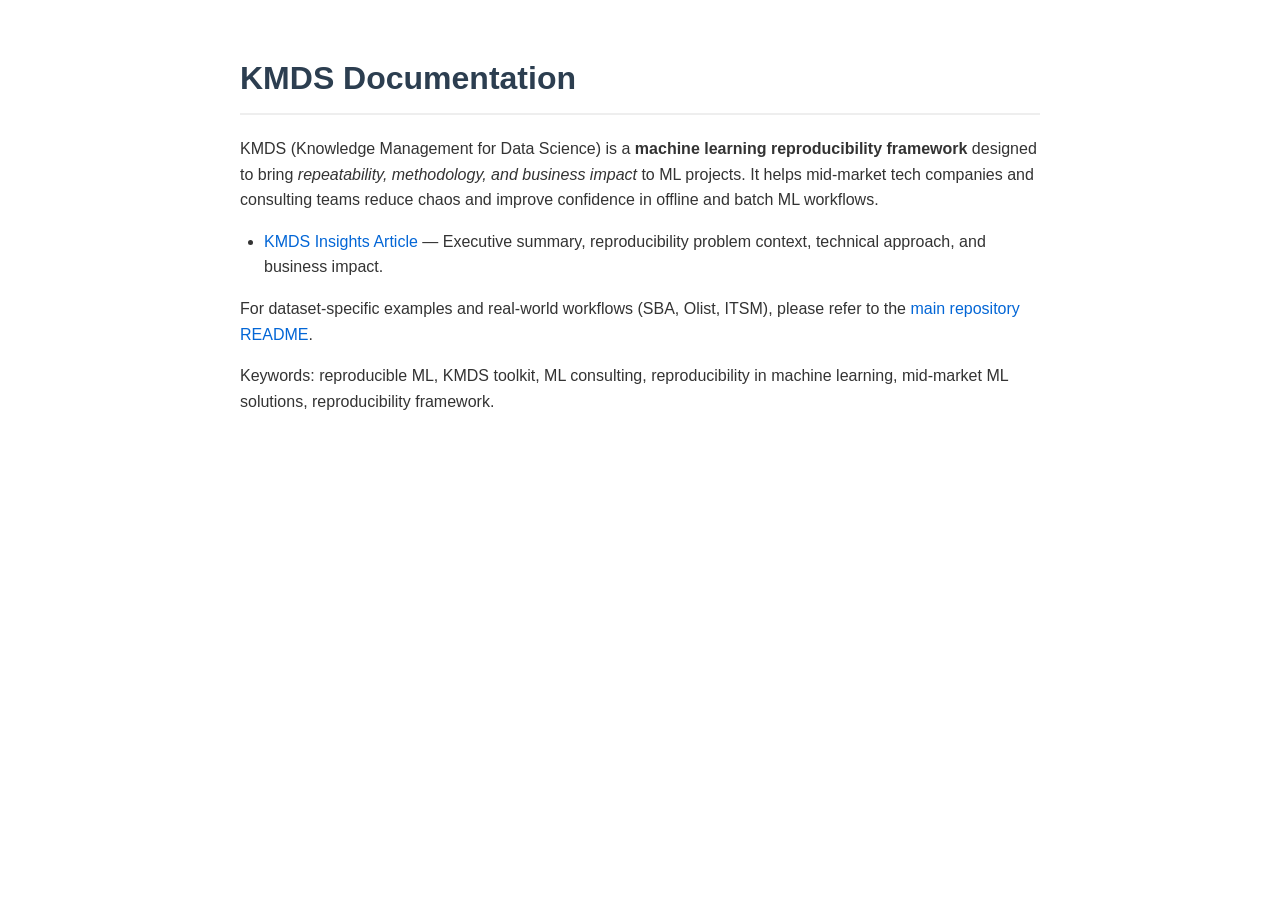
<file: docs/index.html>
<!DOCTYPE html>
<html lang="en">
<head>
    <meta charset="UTF-8">
    <meta name="viewport" content="width=device-width, initial-scale=1.0">
    <title>KMDS Documentation | Machine Learning Reproducibility Framework</title>
    <meta name="description" content="KMDS is a reproducibility framework for machine learning projects. Learn how KMDS improves repeatability, methodology, and business impact for mid-market tech companies.">
    <meta name="keywords" content="KMDS, machine learning reproducibility, ML repeatability, reproducible ML, ML consulting, mid-market tech, reproducibility framework, KMDS insights, ML methodology, business impact">
    <style>
        body {
            font-family: -apple-system, BlinkMacSystemFont, "Segoe UI", Roboto, Helvetica, Arial, sans-serif;
            line-height: 1.6;
            max-width: 800px;
            margin: 0 auto;
            padding: 2rem;
            color: #333;
        }
        h1 { color: #2c3e50; border-bottom: 2px solid #eee; padding-bottom: 0.5rem; }
        a { color: #0366d6; text-decoration: none; }
        a:hover { text-decoration: underline; }
        ul { padding-left: 1.5rem; }
    </style>
</head>
<body>
    <h1>KMDS Documentation</h1>
    <p>
        KMDS (Knowledge Management for Data Science) is a <strong>machine learning reproducibility framework</strong> designed to bring 
        <em>repeatability, methodology, and business impact</em> to ML projects. It helps mid-market tech companies and consulting teams 
        reduce chaos and improve confidence in offline and batch ML workflows.
    </p>
    <ul>
        <li><a href="kmds_insights_article.html">KMDS Insights Article</a> — Executive summary, reproducibility problem context, technical approach, and business impact.</li>
    </ul>
    <p>
        For dataset-specific examples and real-world workflows (SBA, Olist, ITSM), please refer to the 
        <a href="https://github.com/rajivsam/kmds_migration">main repository README</a>.
    </p>
    <p>
        Keywords: reproducible ML, KMDS toolkit, ML consulting, reproducibility in machine learning, mid-market ML solutions, reproducibility framework.
    </p>
</body>
</html>
</file>
